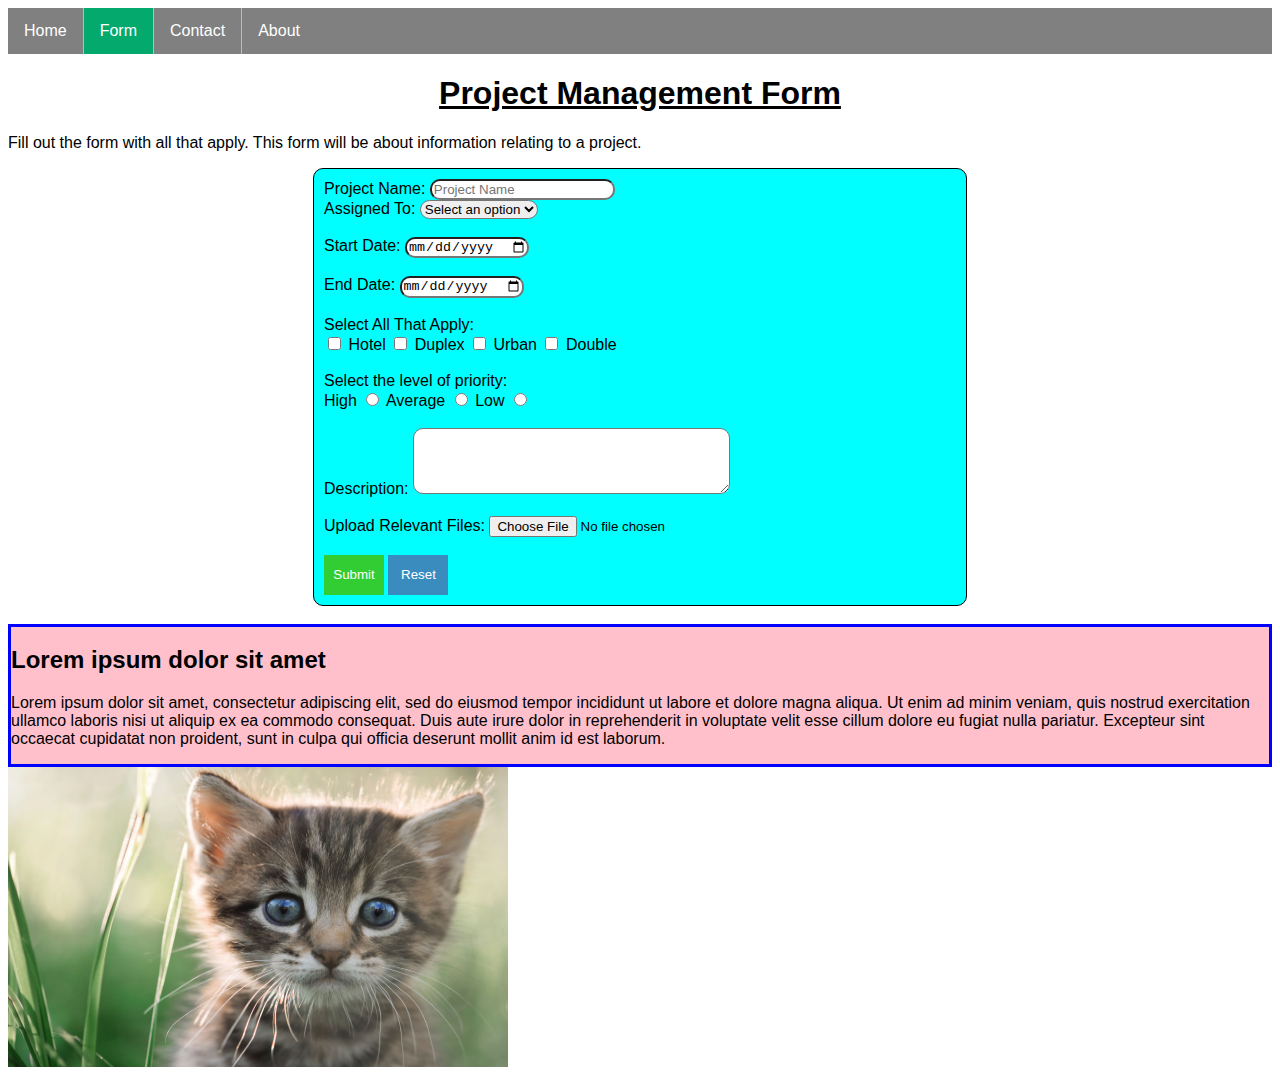
<file: index.html>
<!DOCTYPE html>
<html lang="en">
<head>
    <meta charset="UTF-8">
    <meta name="viewport" content="width=device-width, initial-scale=1.0">
    <link rel="stylesheet" href="master.css">
    <title>Project Management Form</title>
</head>
<body>
    <ul> <!-- Navigation bar -->
        <li><a href="signUp.html">Home</a></li>
        <li><a href="index.html" class="active-form">Form</a></li>
        <li><a href="#">Contact</a></li>
        <li><a href="#">About</a></li>
    </ul>

    <h1 id="formTitle"><strong><u>Project Management Form</u></strong></h1>
    <p>Fill out the form with all that apply. This form will be about information relating to a project.</p>
    <!-- Added "event" parameter to the validateForm function in the onsubmit attribute -->
    <form id="projectForm" method="post" onsubmit="return validateForm(event)">
        <div class="centre">
            <label for="projectName">Project Name:</label>
            <input type="text" class="round" id="projectName" name="projectName" placeholder="Project Name">
            <label id="label" style="color:red; visibility: hidden;">Invalid </label>
            <br>
            <label for="assign">Assigned To:</label>
            <select id="assign" class="round" name="assign">
                <!-- Default placeholder option -->
                <option value="" selected disabled>Select an option</option>
                <!-- Other options -->
                <option value="manager">Manager</option>
                <option value="admin">Admin</option>
                <option value="contractor">Contractor</option>
            </select>
            <br><br>
            <label for="startDate">Start Date:</label>
            <input type="date" class="round" id="startDate" name="startDate">
            <br><br>
            <label for="endDate">End Date:</label>
            <input type="date" class="round" id="endDate" name="endDate">
            <br><br>

            <div id="checkbox">
                <label for="landType">Select All That Apply:</label>
                <br>
                <input type="checkbox" id="Hotel" name="landType" value="Hotel">
                <label for="Hotel">Hotel</label>

                <input type="checkbox" id="Duplex" name="landType" value="Duplex">
                <label for="Duplex">Duplex</label>

                <input type="checkbox" id="Urban" name="landType" value="Urban">
                <label for="Urban">Urban</label>

                <input type="checkbox" id="Double" name="landType" value="Double">
                <label for="Double">Double</label>
            </div>
            <br>
            <div id="priority">
                <label for="priorityLevel">Select the level of priority:</label>
                <br>
                <label for="high">High</label>
                <input type="radio" id="high" name="priority" value="high">
                <label for="average">Average</label>
                <input type="radio" id="average" name="priority" value="average">
                <label for="low">Low</label>
                <input type="radio" id="low" name="priority" value="low">
            </div>
            <br>

            <label for="description">Description:</label>
            <textarea id="description" class="round" name="description" rows="4" cols="37"></textarea>
            <br><br>

            <div id="fileDiv">
                <label for="file">Upload Relevant Files:</label>
                <input type="file" id="file" name="file">
            </div>
            <br>

            <button type="submit" id="submitButton">Submit</button>
            <button type="reset" id="resetButton">Reset</button>
        </div>
    </form>
    <br>
    <div id="text">
        <h2>Lorem ipsum dolor sit amet</h2>
        <p>Lorem ipsum dolor sit amet, consectetur adipiscing elit, sed do eiusmod tempor incididunt ut labore 
            et dolore magna aliqua. Ut enim ad minim veniam, quis nostrud exercitation ullamco laboris nisi ut 
            aliquip ex ea commodo consequat. Duis aute irure dolor in reprehenderit in voluptate velit esse cillum dolore 
            eu fugiat nulla pariatur. Excepteur sint occaecat cupidatat non proident, sunt in culpa qui officia deserunt 
            mollit anim id est laborum.</p>
    </div>
    <img src="cat.jpg" alt="kitty cat" width="500" height="300">
</body>

<script>
    function validateForm(event) {
        var projectVariable = document.getElementById("projectName");
        var isValid = false;
        var projectNameValid = /^[a-zA-Z0-9]+$/;
        var projectName = document.getElementById("projectName").value;

        // Check if the project name is blank
        if (projectVariable.value.trim() === "") {
            // Prevent the form from submitting
            event.preventDefault();
            // Highlight the input field in red
            projectVariable.style.color = "red";
            projectVariable.style.borderColor = "red";
            document.getElementById("label").style.visibility = "visible";
            isValid = false;
            // Display an alert
            alert("Project name is blank");
        }
        if(!projectNameValid.test(projectName)){
            event.preventDefault();
            alert("Invalid input. Use letters and numbers only.");
        }
        
        if(isValid == true){
            document.getElementById("label").style.visibility= "hidden";
        }
        var priorityButtons = document.getElementsByName("priority");
        var isPrioritySelected = false;
        
        for (var i = 0; i < priorityButtons.length; i++) {
            if (priorityButtons[i].checked) {
                isPrioritySelected = true;
                break;
            }
        }
        if (!isPrioritySelected) {
            event.preventDefault();
            alert("Please select a priority level");
        }
    }
</script>
</html>
</file>
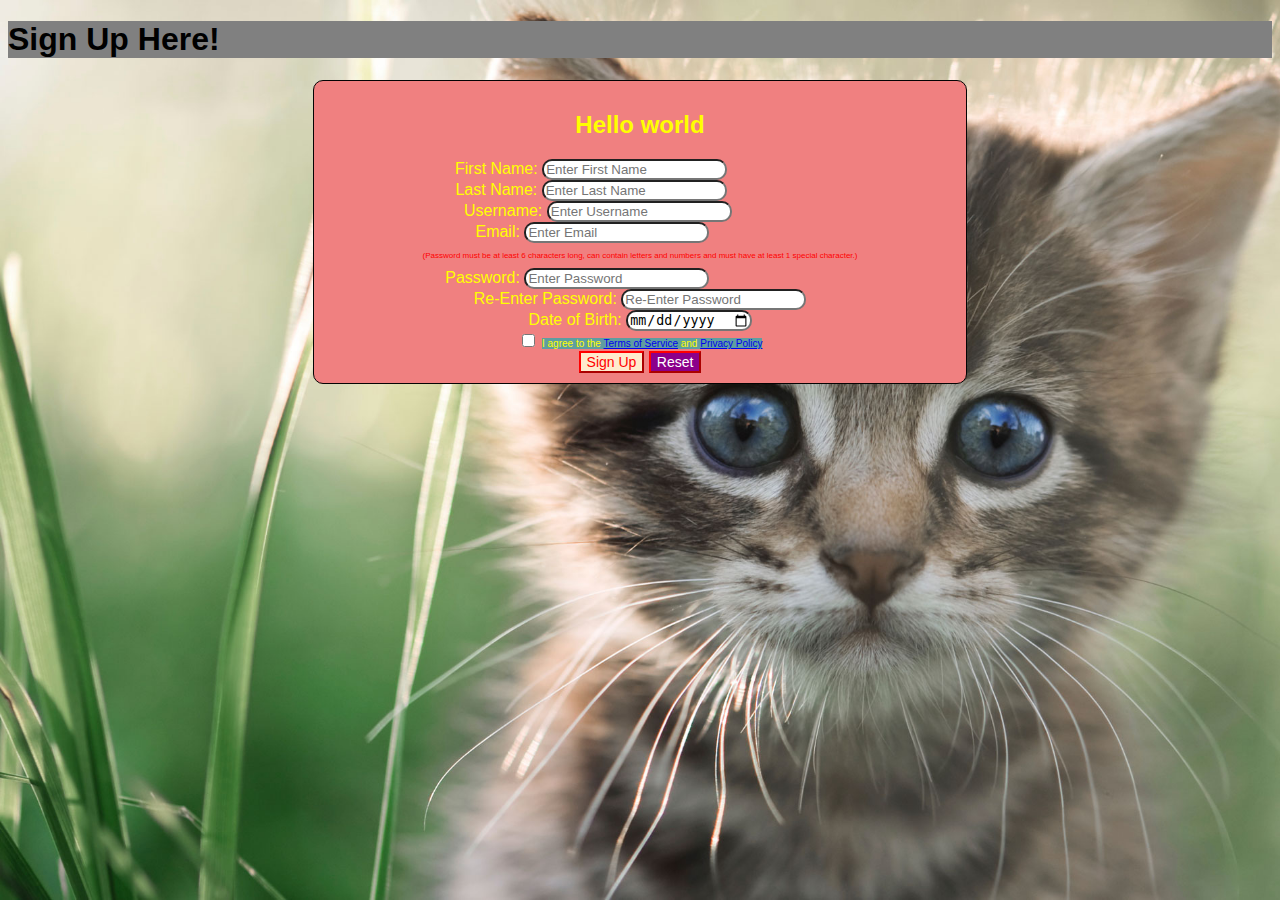
<file: signUp.html>
<!DOCTYPE html>
<html lang="en">
<head>
    <meta charset="UTF-8">
    <meta name="viewport" content="width=device-width, initial-scale=1.0">
    <link rel="stylesheet" href="leon.css">
    <title>Sign Up Page</title>
</head>
<!--Add a Fist name, last name, email, password, username, date of birth, register button, reset button-->
<body>
    <h1>Sign Up Here!</h1>
    <form id="signUpForm" method="post" onsubmit="validate(event);">
        <div id="centre">
            <h2>Hello world</h2>
            
            <label for="FirstName">First Name:</label>
            <input type="text" id="FirstName" class="roundBox" name="FirstName" placeholder="Enter First Name" onfocus="applyEffects('FirstName')" onblur="applyEffects('FirstName')">
            <label class="invalidText" style="color:red; visibility: hidden;">Invalid Name</label> <!--so the general way of the js on focus and blur events is just call the method and then pass the argument-->
            
            <br>

            <label for="LastName">Last Name:</label>
            <input type="text" id="LastName" class="roundBox"name="LastName" placeholder="Enter Last Name" onfocus="applyEffects('LastName')" onblur="applyEffects('LastName')"> 
            <label class="invalidText" style="color:red; visibility: hidden;">Invalid Name</label>
            
            <br>
            
            <label for="username">Username:</label>
            <input type="text" id="username"class="roundBox" name="username" placeholder="Enter Username" onfocus="applyEffects('username')" onblur="applyEffects('username')">
            <label class="invalidText" style="color:red; visibility: hidden;">Invalid Text</label>
            
            <br>

            <label for="email">Email:</label>
            <input type="text" id="email" name="email"class="roundBox" placeholder="Enter Email" onfocus="applyEffects('email')" onblur="applyEffects('email')">
            <label id="invalidEmail" style="color:red; visibility: hidden;">Invalid Email</label>
            
            <br>
            <p style="font-size: 8px; color:red;" > (Password must be at least 6 characters long, can contain letters and numbers and must have at least 1 special character.)</p>

            <label for="password">Password:</label>
            <input type="password" id="password" class="roundBox" name="password" placeholder="Enter Password" onfocus="applyEffects('password')" onblur="applyEffects('password')">

            <label id="invalidPassword" style="color:red; visibility: hidden;">Invalid Password</label>
            
            <br>
            
            <label for="repeatPassword">Re-Enter Password:</label>
            <input type="password" id="repeatPassword" class="roundBox" name="repeatPassword" placeholder="Re-Enter Password" onfocus="applyEffects('repeatPassword')" onblur="applyEffects('repeatPassword')">
            <br>
            
            <label for="dateOfBirth">Date of Birth:</label>
            <input type="date" id="dateOfBirth" class="roundBox" name="dateOfBirth" placeholder="Enter Date Of Birth" onfocus="applyEffects('dateOfBirth')" onblur="applyEffects('dateOfBirth')" style="color: black;" required>
            
            <br>
            <input type="checkbox" id="termsCheckbox" name="termsCheckbox">
            <label for="termsCheckbox" id="termCheckbox">I agree to the <a href="/terms" target="_blank">Terms of Service</a> and <a href="/privacy" target="_blank">Privacy Policy</a> </label>
            <br>
            <button type="submit" id="submitbutt" value="#">Sign Up</button>
            <button type="reset" id="resetbutt" value="Reset">Reset</button>
        </div>
    </form>
</body>
<script>
    function validate(event) { //so each function has been split and combined into this one function.
        validateFirstName();
        validateLastName();
        validateEmail();
        passwordMatch();
        return true; // if checks are passed, the form can be submitted
    }

    function passwordMatch() {
        var firstPassword = document.getElementById("password").value;
        var repeatPassword = document.getElementById("repeatPassword").value;
        var passwordRegExp = /^(?=.*[A-Za-z0-9]{6,})(?=.*[!@#$%^&*()-_+=])[A-Za-z0-9!@#$%^&*()-_+=]+$/;
    
        if (firstPassword !== repeatPassword || !passwordRegExp.test(firstPassword)) {
            alert("Passwords do not match or do not meet the criteria.");
            invalidPassword.style.visibility = "visible";
            event.preventDefault();
        }
    }
    

    function validateEmail(){
        var emailRegex = /^[^\s@]+@[^\s@]+\.[^\s@]+$/; 
        var email = document.getElementById("email").value.trim();
        if(!emailRegex.test(email) || email === ""){
            alert("email not match");
            invalidEmail.style.visibility = "visible";
        }
    }

    function validateLastName(){
        var textRegex = /^[a-zA-Z\s]*$/;
        var lName = document.getElementById("LastName").value.trim();
        var invalidLastName = document.getElementsByClassName("invalidText")[1];
        if (!textRegex.test(lName) || lName === "") {
            alert("Last Name does not match or is blank");
            invalidLastName.style.visibility = "visible";
            event.preventDefault();
        }
    }

    function validateFirstName(){
        var textRegex = /^[a-zA-Z\s]*$/;
        var fName = document.getElementById("FirstName").value.trim();
        var invalidFirstName = document.getElementsByClassName("invalidText")[0];
        if (!textRegex.test(fName) || fName === "") {
            alert("First Name does not match or is blank");
            invalidFirstName.style.visibility = "visible";
            event.preventDefault();
        }
    }

    function applyEffects(elementId){//a general way to apply effects to text boxes
        var inputElement = document.getElementById(elementId);
           // Change background color on focus
        if (event.type === "focus") {
            inputElement.style.background = "lightblue";
            inputElement.style.color = "red";
    }
    // Reset background color on blur
        else if (event.type === "blur") {
            inputElement.style.background = "white";
    }
    }

    

</script>
</html>
</file>
<file: master.css>
body{
    font-family: 'Comic Sans MS', cursive, sans-serif;
}

ul {
    list-style-type: none;
    margin: 0;
    padding: 0;
    overflow: hidden;
    background-color: grey;
    position: sticky;
    top: 0;
}
  
li {
    float: left;
    border-right: 1px solid #bbb;
}
  
li:last-child {
    border-right: none;
}

li a {
    display: block;
    color: white;
    text-align: center;
    padding: 14px 16px;
    text-decoration: none;
}

li a:hover {
    background-color: #111;
}

.active {
    background-color: #04AA6D;
}

.active-form {
    background-color: #04AA6D; /* Color for the active "Form" link */
}

.centre {
    background-color: aqua;
    border: 1px solid black;
    margin: auto;
    width: 50%;
    padding: 10px;
    border-radius: 10px;
}

#formTitle {
    text-align: center;
}

#submitButton {
    background-color: limegreen;
    color: white;
    border: 0px;
    width: 60px;
    height: 40px;
}

#submitButton:hover {
    background-color: green; /* Change background color on hover */
}

#resetButton {
    background-color: rgb(59, 140, 190);
    color: white;
    border: 0px;
    width: 60px;
    height: 40px;
}

#resetButton:hover {
    background-color: darkblue; /* Change background color on hover */
}

.round {
    border-radius: 10px;
}

#text{
    background-color: pink;
    border: solid 3px blue;
}

img:hover {
    transform: scale(1.1);
    transition: transform 0.3s ease-in-out;
}
</file>
<file: leon.css>
h1{
    background-color: grey;
}

#centre{/*just for the centre of the div elements*/
background-color: lightcoral;
border: 1px solid rgb(5, 3, 3);
margin: auto;
width: 50%;
padding: 10px;
border-radius: 10px;
color: yellow;
text-align: center;
}

body{
    font-family: 'Comic Sans MS', cursive, sans-serif;
    background-image: url('cat.jpg');
    background-size: cover; /* or 'contain' or '100% 100%' */
    background-repeat: no-repeat;
    background-attachment: fixed; /* or 'scroll' */
    background-position: left;
}

#submitbutt{
    background-color: blanchedalmond;
    color: red;
    font-size: 14px;
    border-color: red;
    transition-duration: 0.5s;
}

#submitbutt:hover{
    background-color:gold;
    color: black;
    border-color: greenyellow;
}

#resetbutt{
    background-color: darkmagenta;
    color: white;
    font-size: 14px;
    border-color: red;
    transition-duration: 0.5s;
}

#resetbutt:hover{
    background-color: lightblue;
    border-color: greenyellow;
}

.roundBox{
    border-radius: 10px;
}

#termCheckbox{
    background-color: cadetblue;
    font-size: 10px;
}

@media only screen and (max-width: 400px){
    body{
        background-color: black;
        text-align: center;
        background-image: url('cat.jpg');
        background-size: cover; /* or 'contain' or '100% 100%' */
        background-repeat: no-repeat;
        background-attachment: fixed; /* or 'scroll' */
        background-position: left;
    }
    #centre{
        background-color: lightgreen;
        }
    #termCheckbox{
            background-color: cadetblue;
            font-size: 10px;
        }
}
</file>
